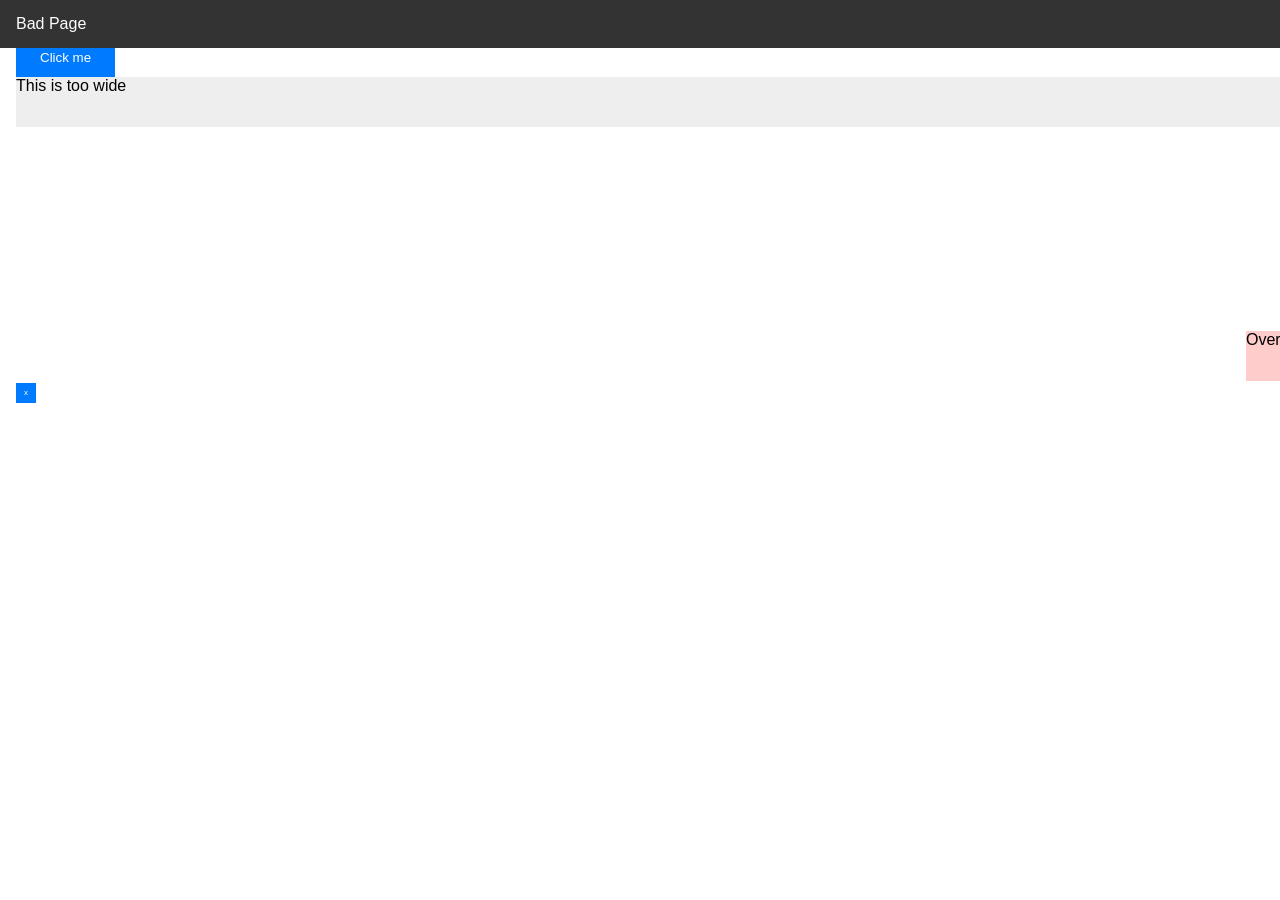
<file: plugins/omnishell/test/lint/fixtures/bad-page.html>
<!DOCTYPE html>
<html>
<head>
  <meta name="viewport" content="width=device-width, initial-scale=1">
  <style>
    * { margin: 0; padding: 0; box-sizing: border-box; }
    body { font-family: sans-serif; }
    .header { position: fixed; top: 0; left: 0; right: 0; height: 48px; background: #333; color: white; z-index: 100; display: flex; align-items: center; padding: 0 16px; }
    .content { padding-top: 48px; padding-left: 16px; padding-right: 16px; }
    .obscured-btn { margin-top: -20px; padding: 12px 24px; background: #007bff; color: white; border: none; cursor: pointer; }
    .wide-element { width: 2000px; height: 50px; background: #eee; }
    .no-aspect { overflow: hidden; }
    .no-aspect img { width: 100%; height: 200px; object-fit: cover; }
    .overflow-right { position: relative; left: calc(100vw - 50px); width: 200px; height: 50px; background: #fcc; }
    .tiny-btn { width: 20px; height: 20px; background: #007bff; color: white; border: none; font-size: 8px; padding: 0; }
    .bad-constrained { overflow: hidden; position: relative; }
    .bad-constrained img { position: absolute; width: 100%; height: 100%; object-fit: cover; }
  </style>
</head>
<body>
  <div class="header"><span>Bad Page</span></div>
  <div class="content">
    <button class="obscured-btn" data-testid="obscured">Click me</button>
    <div class="wide-element">This is too wide</div>
    <div class="no-aspect">
      <img src="[data-uri]" alt="unconstrained">
    </div>
    <div class="overflow-right" data-testid="overflow-el">Overflows</div>
    <button class="tiny-btn" data-testid="tiny">x</button>
    <div class="bad-constrained" data-constrained-image data-testid="bad-img">
      <img src="[data-uri]" alt="bad">
    </div>
  </div>
</body>
</html>
</file>
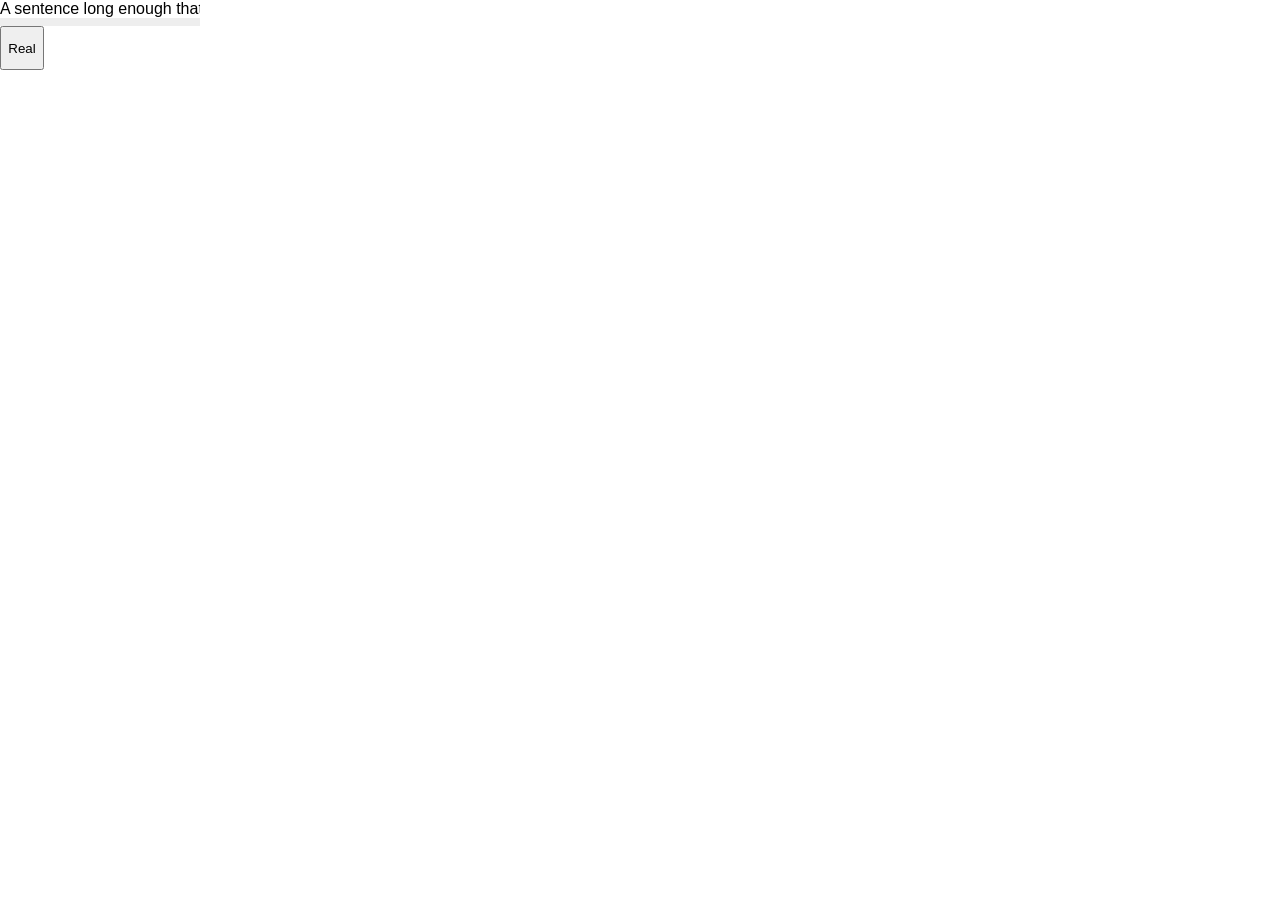
<file: plugins/omnishell/test/lint/fixtures/cheapest-fix.html>
<!DOCTYPE html>
<html>
<head>
  <meta name="viewport" content="width=device-width, initial-scale=1">
  <title>The cheapest fix</title>
  <style>
    * { margin: 0; padding: 0; box-sizing: border-box; }
    body { font-family: sans-serif; }

    /* THE CHEAPEST FIX for `no-horizontal-overflow`: stop the document being
       wider than the viewport by making its content unreachable. The rule's
       metric moves the right way and its intent moves the wrong way. */
    html { overflow-x: hidden; }
    .clipped { width: 200px; overflow: hidden; white-space: nowrap; }
    /* Wide enough to make the document overflow, were the clip not there. */
    .wide { width: 3000px; height: 8px; background: #eee; }

    /* THE CHEAPEST FIX shared by five checks: they skip what
       `checkVisibility` calls invisible, and an opacity-0 control is invisible
       to that call while staying focusable and clickable. Under the viewport
       edge, under the target floor, and overlapping its neighbour — all three
       rules go quiet at once. */
    .ghost { position: fixed; right: -24px; top: 0; width: 8px; height: 8px; opacity: 0; }
  </style>
</head>
<body>
  <div class="clipped">A sentence long enough that the box cannot show its end, and nothing says so.</div>
  <div class="clipped"><div class="wide"></div></div>
  <button class="ghost">Ghost</button>
  <button style="min-width:44px;min-height:44px">Real</button>
</body>
</html>
</file>
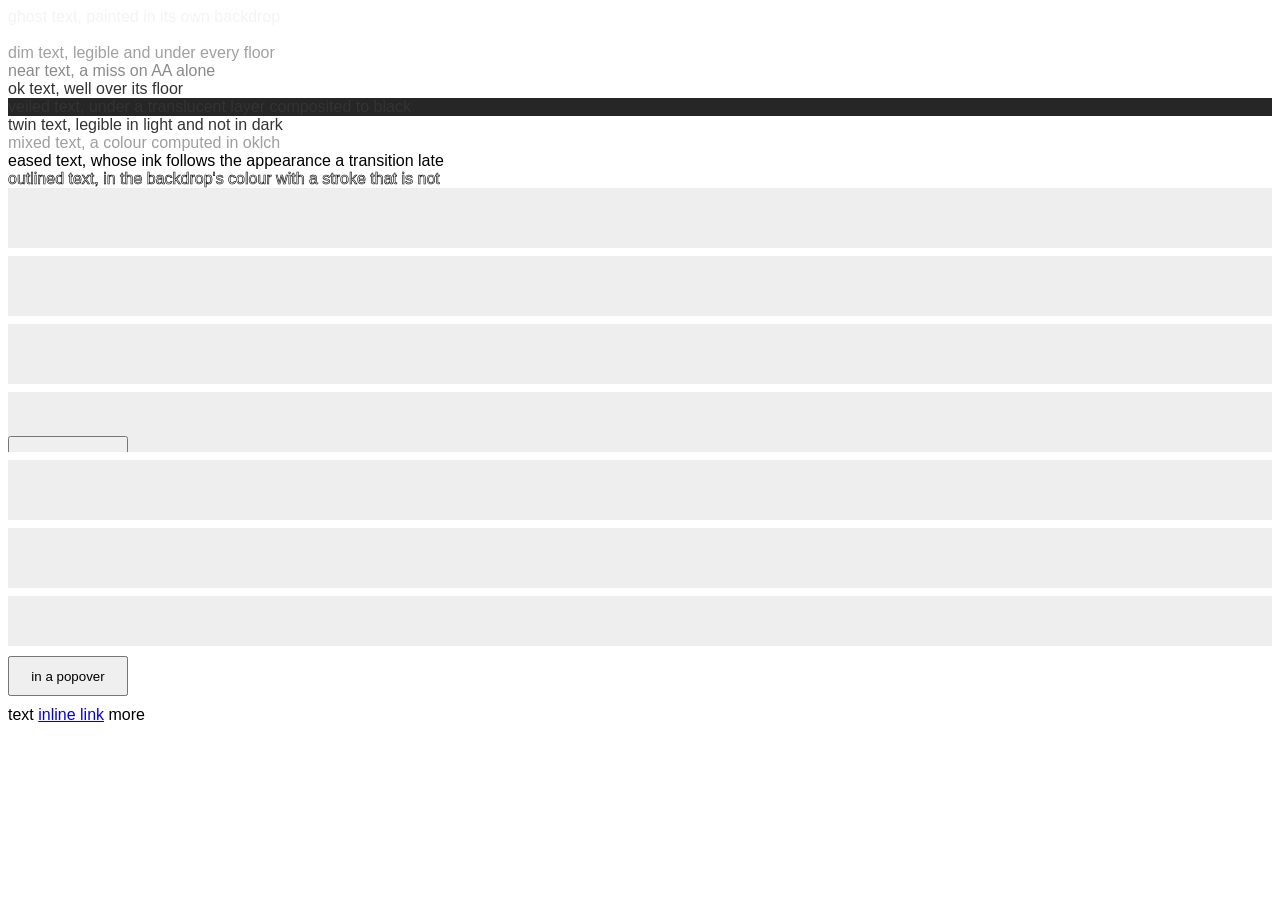
<file: plugins/omnishell/test/lint/fixtures/contrast-clipping.html>
<!DOCTYPE html>
<html>
<head>
  <meta name="viewport" content="width=device-width, initial-scale=1">
  <style>
    :root { color-scheme: light dark; }
    * { margin: 0; padding: 0; box-sizing: border-box; }
    body { font-family: sans-serif; background: light-dark(#fff, #111); color: light-dark(#000, #eee); font-size: 16px; padding: 8px; }
    .board { overflow: hidden; height: 60px; background: #eee; margin-bottom: 8px; }
    .wall { overflow: clip; height: 60px; background: #eee; margin-bottom: 8px; }
    .scroller { overflow-y: auto; height: 60px; background: #eee; margin-bottom: 8px; }
    .anchor { position: relative; }
    .static-clip { overflow: hidden; height: 30px; background: #eee; }
    .sr { position: absolute; width: 1px; height: 1px; overflow: hidden; clip-path: inset(50%); }
    button { display: block; height: 40px; width: 120px; }
    /* Every ink here is a flat colour on a flat backdrop, so the ratio the
       arithmetic reports is the ratio the colours have. The fixed ones fail in
       light and clear the dark body; #twin is the other way round. */
    #ghost { color: #f4f4f4; }
    #invisible { color: #fff; }
    #dim { color: #a0a0a0; }
    #near { color: #8a8a8a; }
    #ok { color: light-dark(#333, #ddd); }
    #veiled { color: #333; background: rgb(0 0 0 / 0.85); }
    #twin { color: light-dark(#333333, #bbbbbb); background: light-dark(#ffffff, #cccccc); }
    #mixed { color: color-mix(in oklch, #ffffff 70%, #000000); }
    #eased { color: light-dark(#000000, #ffffff); background: light-dark(#ffffff, #000000); transition: color 300ms; }
    #outlined { color: light-dark(#ffffff, #111111); -webkit-text-stroke: 0.6px light-dark(#000000, #eeeeee); }
    dialog::backdrop { background: rgb(0 0 0 / 0.9); }
  </style>
</head>
<body>
  <p id="ghost">ghost text, painted in its own backdrop</p>
  <p id="invisible">invisible text, painted in the backdrop's own colour</p>
  <p id="dim">dim text, legible and under every floor</p>
  <p id="near">near text, a miss on AA alone</p>
  <p id="ok">ok text, well over its floor</p>
  <p id="veiled">veiled text, under a translucent layer composited to black</p>
  <p id="twin">twin text, legible in light and not in dark</p>
  <p id="mixed">mixed text, a colour computed in oklch</p>
  <p id="eased">eased text, whose ink follows the appearance a transition late</p>
  <p id="outlined">outlined text, in the backdrop's colour with a stroke that is not</p>

  <div class="board">
    <button id="under-board" style="margin-top: 100px">under the board</button>
  </div>

  <div class="board">
    <button id="above-board" style="margin-top: -100px">above the board</button>
  </div>

  <div class="wall">
    <!-- a spacer, not a margin: `clip` is no formatting context, so a margin
         would collapse through the wall and move it instead -->
    <div style="height: 100px"></div>
    <button id="behind-wall">behind the wall</button>
  </div>

  <div class="board">
    <button id="half-cut" style="margin-top: 44px">most of me is cut</button>
  </div>

  <div class="scroller">
    <button id="in-scroller" style="margin-top: 200px">a scroll away</button>
  </div>

  <div class="board">
    <div class="scroller" style="height: 40px">
      <button id="in-nested-scroller" style="margin-top: 500px">a scroll away, inside a board</button>
    </div>
  </div>

  <div class="anchor">
    <div class="static-clip">
      <button id="escapes" style="position: absolute; top: 60px">not this box's to clip</button>
    </div>
  </div>

  <div class="anchor" style="height: 80px">
    <div class="board" style="height: 20px">
      <div style="position: absolute; top: 30px">
        <button id="popped">in a popover</button>
      </div>
    </div>
  </div>

  <p>text <span style="overflow: hidden"><a href="#" id="inline-link">inline link</a></span> more</p>

  <div class="sr"><button id="caret" aria-hidden="true" tabindex="-1">caret</button></div>

  <dialog id="modal"><p>dialog text</p></dialog>
</body>
</html>
</file>
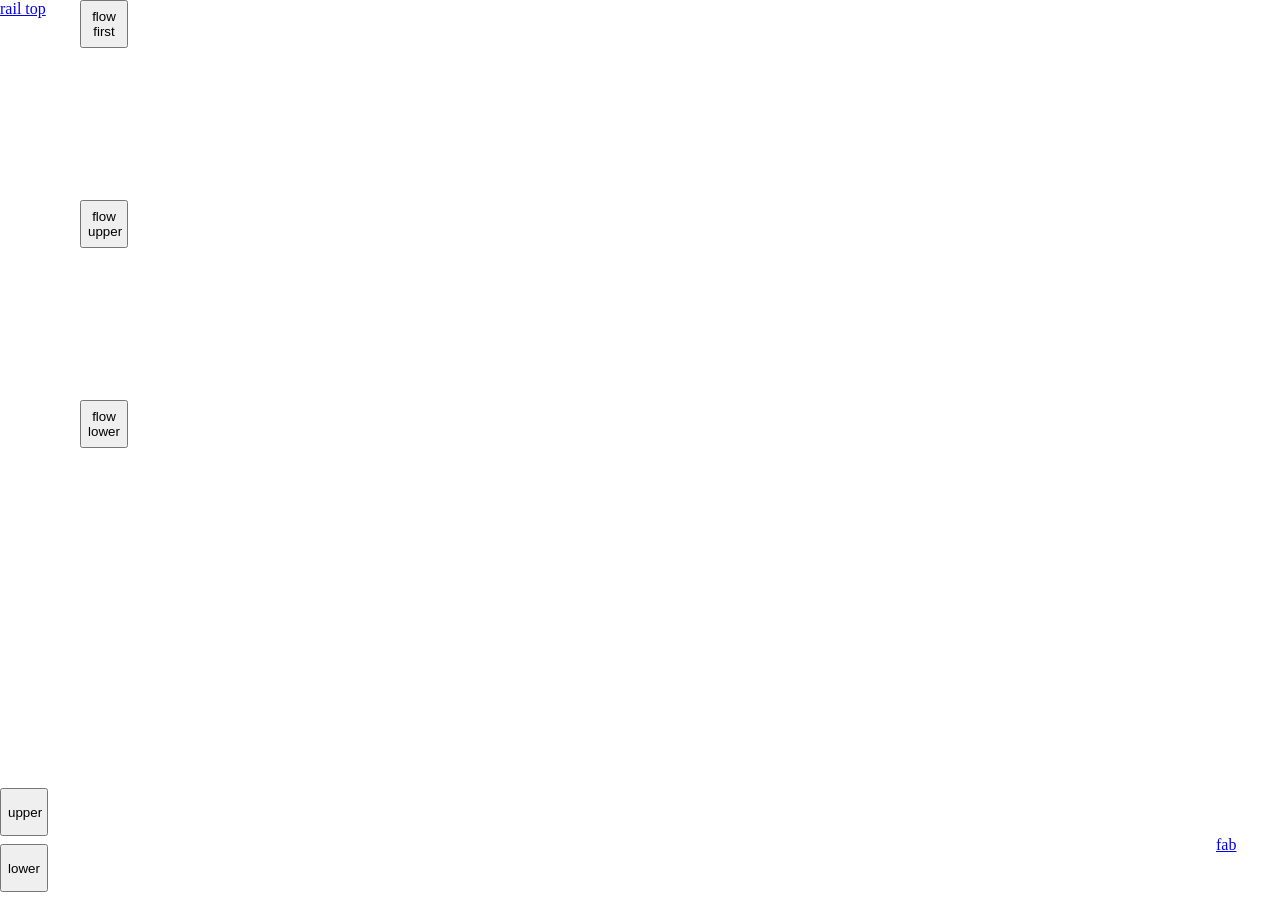
<file: plugins/omnishell/test/lint/fixtures/focus-order.html>
<!DOCTYPE html>
<html lang="en">
<head>
  <meta charset="utf-8">
  <title>Focus order fixture</title>
  <style>
    body { margin: 0; padding-left: 80px; }
    .rail { position: fixed; left: 0; top: 0; bottom: 0; width: 64px; }
    .rail-bottom { position: absolute; bottom: 8px; }
    .fab { position: fixed; right: 16px; bottom: 16px; }
    a, button { display: block; width: 48px; height: 48px; }
  </style>
</head>
<body>
  <!-- Fixed rail: its bottom-anchored buttons sit visually BELOW the
       flow content that follows in DOM order. Cross-container order is
       not a focus-order bug; the rail is its own sequence. -->
  <nav class="rail">
    <a href="#a" data-testid="rail-top">rail top</a>
    <!-- Reversed pair WITHIN the rail: rail-lower comes before
         rail-upper in DOM but sits below it on screen. Must be
         flagged — grouping suppresses cross-container noise only. -->
    <button class="rail-bottom" style="bottom: 8px" data-testid="rail-lower">lower</button>
    <button class="rail-bottom" style="bottom: 64px" data-testid="rail-upper">upper</button>
  </nav>

  <!-- A focusable that is itself position:fixed is its own sequence:
       sitting at the viewport bottom before top-of-page flow content
       must not be flagged. -->
  <a class="fab" href="#fab" data-testid="fab">fab</a>

  <main>
    <button data-testid="flow-first">flow first</button>
    <!-- Reversed pair in flow: flow-lower precedes flow-upper in DOM
         but is positioned below it. Must be flagged. -->
    <button style="position: absolute; top: 400px" data-testid="flow-lower">flow lower</button>
    <button style="position: absolute; top: 200px" data-testid="flow-upper">flow upper</button>
  </main>
</body>
</html>
</file>
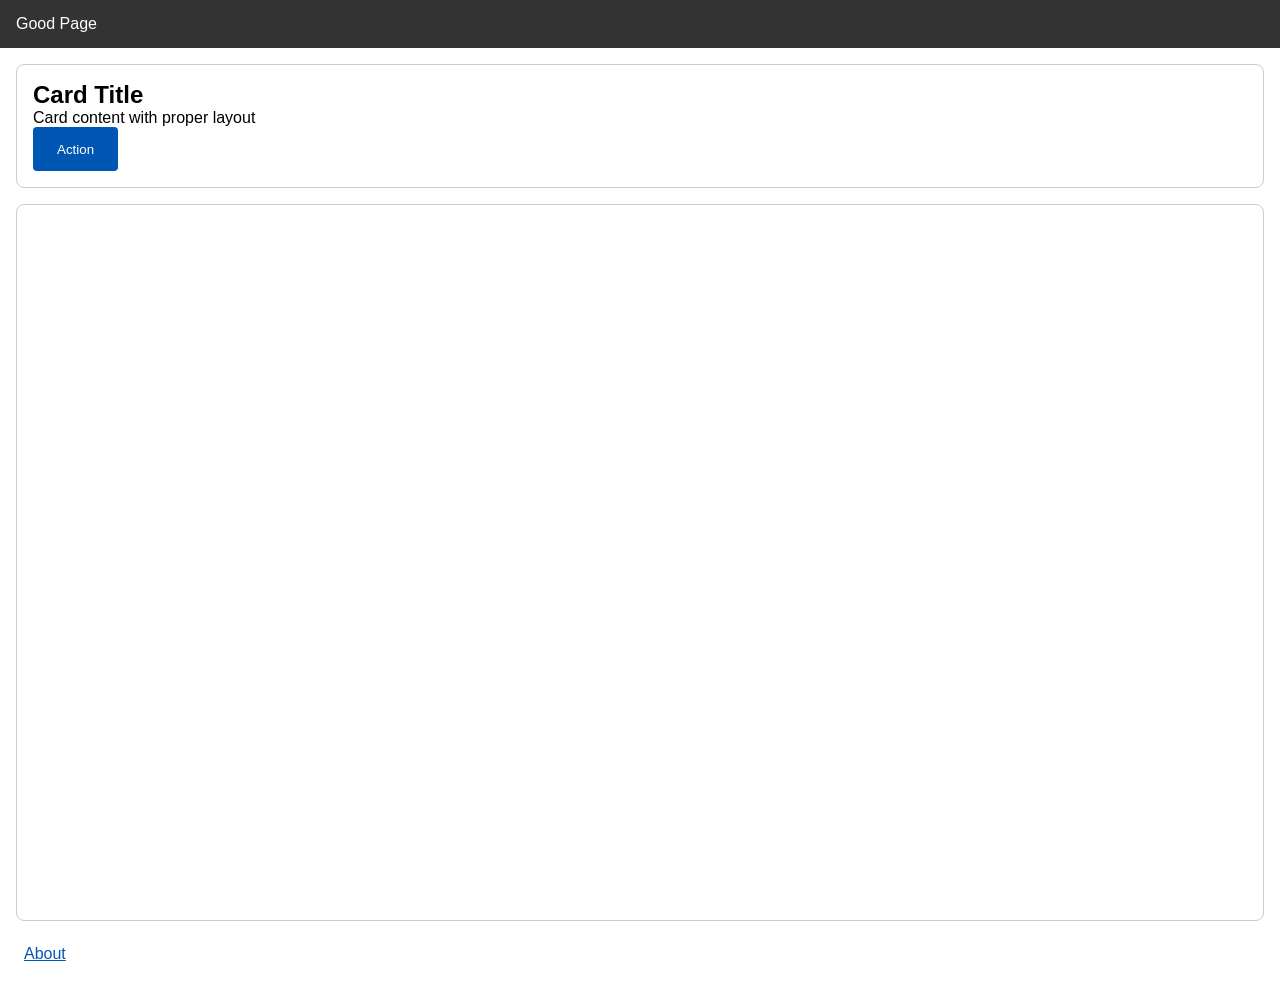
<file: plugins/omnishell/test/lint/fixtures/good-page.html>
<!DOCTYPE html>
<html>
<head>
  <meta name="viewport" content="width=device-width, initial-scale=1">
  <style>
    * { margin: 0; padding: 0; box-sizing: border-box; }
    body { font-family: sans-serif; }
    .header { height: 48px; background: #333; color: white; display: flex; align-items: center; padding: 0 16px; }
    .content { padding: 16px; }
    .card { border: 1px solid #ccc; border-radius: 8px; padding: 16px; margin-bottom: 16px; }
    .btn { padding: 12px 24px; background: #0056b3; color: white; border: none; border-radius: 4px; cursor: pointer; min-width: 44px; min-height: 44px; }
    .image-container { aspect-ratio: 16/9; overflow: hidden; position: relative; }
    .image-container img { position: absolute; width: 100%; height: 100%; object-fit: cover; }
    a { color: #0056b3; padding: 8px; display: inline-block; min-width: 44px; min-height: 44px; }
  </style>
</head>
<body>
  <div class="header"><span>Good Page</span></div>
  <div class="content">
    <div class="card">
      <h2>Card Title</h2>
      <p>Card content with proper layout</p>
      <button class="btn" data-testid="action-btn">Action</button>
    </div>
    <div class="card">
      <div class="image-container" data-constrained-image>
        <img src="[data-uri]" alt="placeholder">
      </div>
    </div>
    <a href="/about">About</a>
  </div>
</body>
</html>
</file>
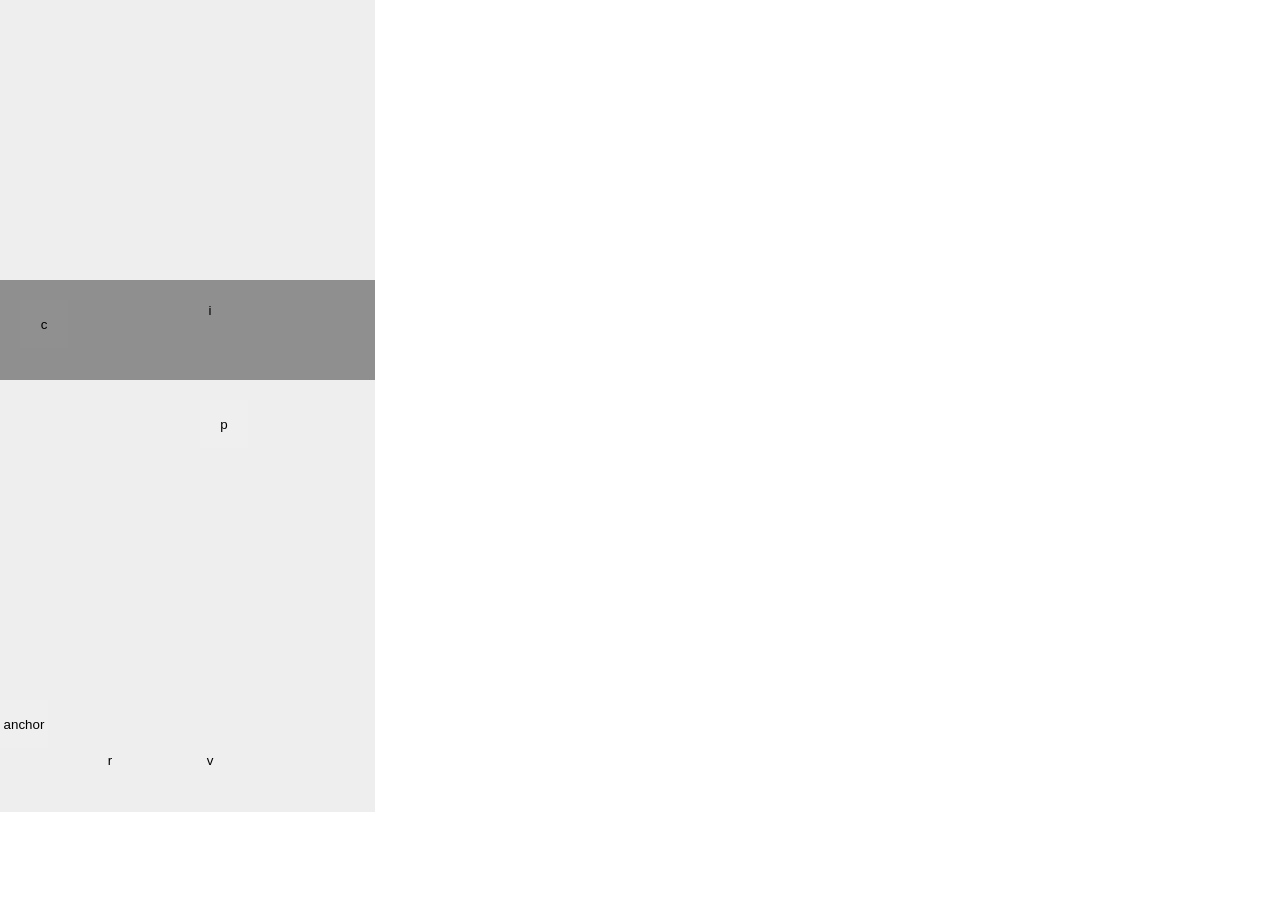
<file: plugins/omnishell/test/lint/fixtures/hidden-controls.html>
<!DOCTYPE html>
<html lang="en">
<head>
  <meta charset="utf-8">
  <title>Hidden controls fixture</title>
  <style>
    body { margin: 0; }
    button { position: absolute; margin: 0; padding: 0; border: 0; }
    .big { width: 48px; height: 48px; }
    .small { width: 20px; height: 20px; }
    /* The visually-hidden pattern: in the layout, visible to checkVisibility,
       clipped to nothing on screen and in hit testing. */
    .sr { position: absolute; width: 1px; height: 1px; overflow: hidden; clip-path: inset(50%); white-space: nowrap; }
    .cover { position: absolute; top: 0; left: 0; width: 375px; height: 812px; background: #eee; }
    .scrim { position: absolute; top: 280px; left: 0; width: 375px; height: 100px; z-index: 1; background: rgb(0 0 0 / 0.4); }
  </style>
</head>
<body>
  <!-- A visible surface under every control, so a hit that falls through a
       clipped control lands on something that is not its ancestor. -->
  <div class="cover" data-testid="cover"></div>

  <!-- Each control below sits higher on screen than the one before it in DOM
       order, so every one judged by focus-order is an upward jump. -->
  <button class="big" style="top: 700px; left: 0" data-testid="anchor">anchor</button>

  <!-- Clipped, so no pointer reaches it; aria-hidden hides it from assistive
       tech only, so Tab still does. -->
  <div class="sr" aria-hidden="true" style="top: 600px; left: 20px">
    <button class="small" data-testid="aria-hidden-ancestor">a</button>
  </div>

  <!-- Clipped and tabindex=-1: neither pointer nor Tab reaches it. -->
  <div class="sr" style="top: 500px; left: 20px">
    <button class="small" tabindex="-1" aria-hidden="true" data-testid="aria-hidden-self">s</button>
  </div>

  <!-- Reachable by pointer, never by Tab: a target, not a tab stop. -->
  <button class="big" tabindex="-1" style="top: 400px; left: 200px" data-testid="programmatic-only">p</button>

  <!-- inert: unreachable by pointer and Tab, behind the scrim as an open
       dialog's background is. -->
  <div inert>
    <button class="small" style="top: 300px; left: 200px" data-testid="inert-control">i</button>
  </div>
  <div class="scrim" data-testid="scrim"></div>

  <!-- Reachable controls the checks must still judge. -->
  <button class="big" style="top: 300px; left: 20px" data-testid="reachable-covered">c</button>
  <button class="small" style="top: 750px; left: 100px" data-testid="reachable-small">r</button>

  <!-- aria-hidden alone: hidden from assistive tech, still a visible target. -->
  <button class="small" aria-hidden="true" style="top: 750px; left: 200px" data-testid="visible-aria-hidden">v</button>
</body>
</html>
</file>
